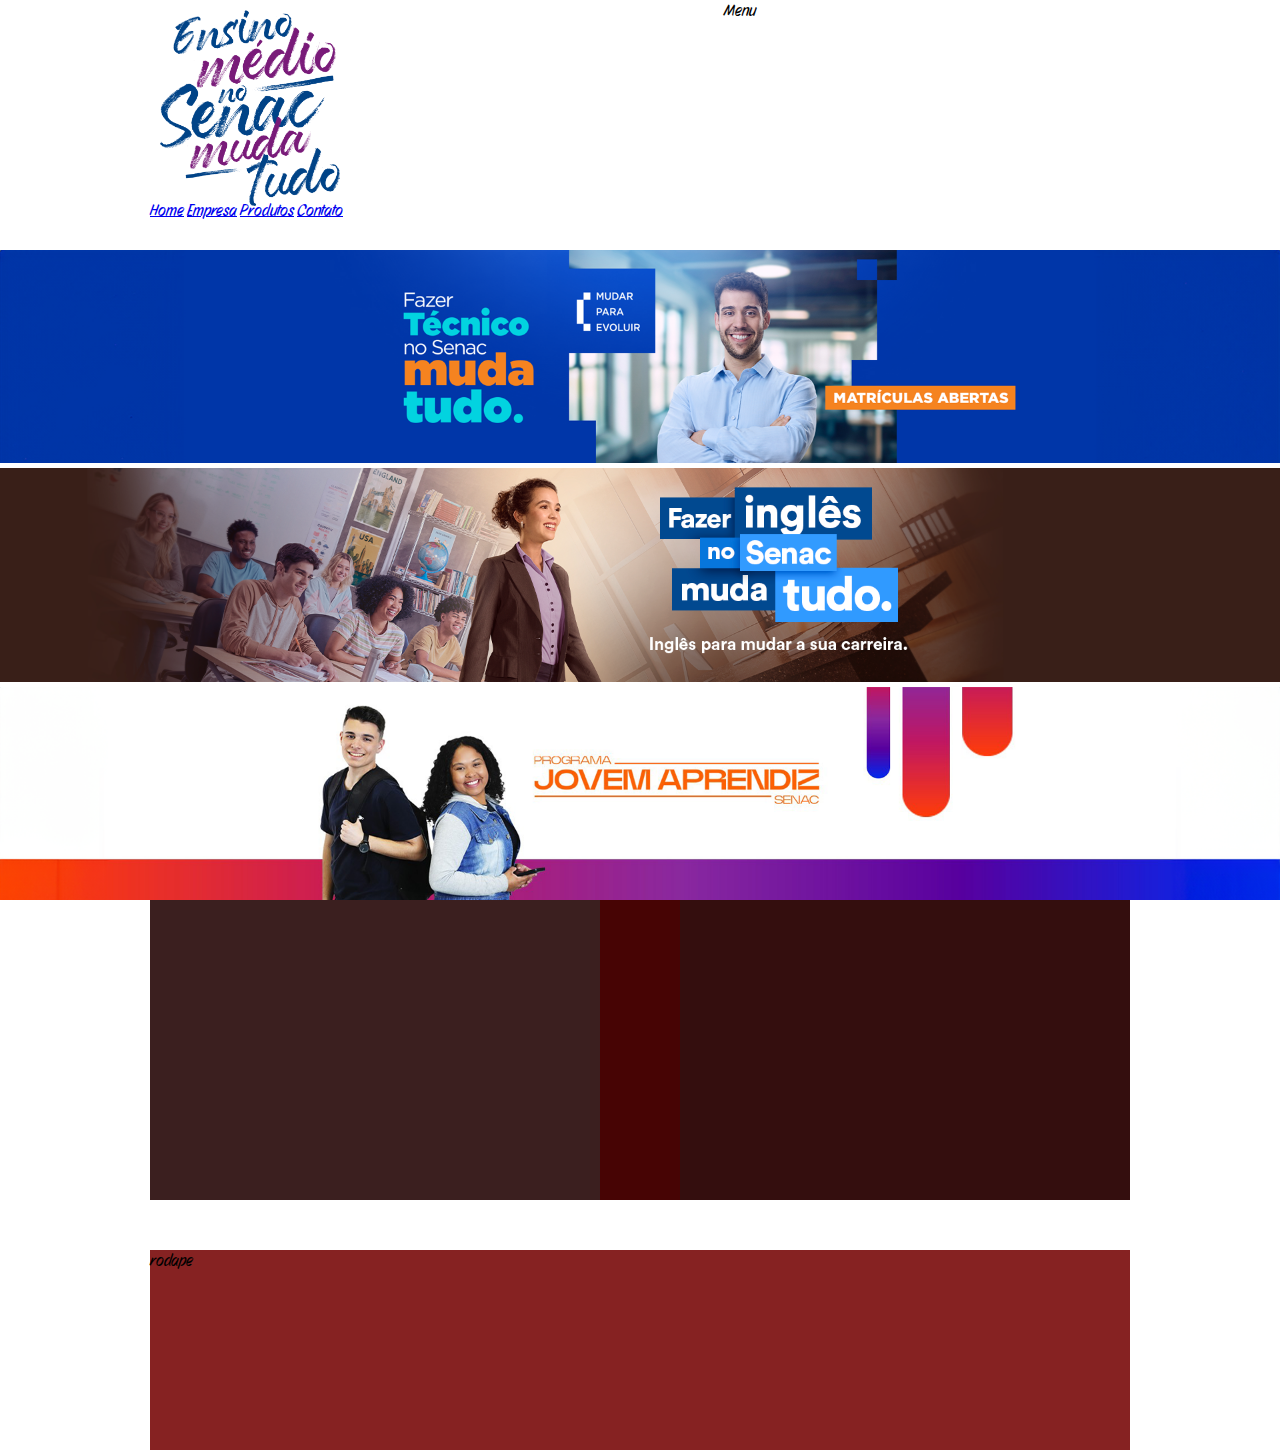
<file: index.html>
<!DOCTYPE html>
<html lang="en">
<head>
    <meta charset="UTF-8">
    <meta name="viewport" content="width=device-width, initial-scale=1.0">
    <link rel="stylesheet" type="text/css" href="estilo.css">
    <link rel="preconnect" href="https://fonts.googleapis.com">
<link rel="preconnect" href="https://fonts.gstatic.com" crossorigin>
<link href="https://fonts.googleapis.com/css2?family=Story+Script&display=swap" rel="stylesheet">
    <title>Document</title>
</head>
<body>
    <div id="topoContainer">
        <div id="logo">
            <img src="senac.png" width="180" />
        </div>
        <div id="menu">Menu</div>
          <div class="espacoTopo"></div>
         <a href="#">Home</a>
         <a href="#">Empresa</a>
         <a href="#">Produtos</a>
         <a href="#">Contato</a>
    </div>
    <div id="banner">
        <img src="Sorrisinho.png"width="100%">
        <img src="Tudo.png"width="100%">
        <img src="Xaxim.png"width="100%">
    </div>
    <div id="conteudoSite">
       <div id="esquerda">esquerda</div>
    <div id="direita">direita</div>
</div>
<div id="rodape">rodape</div>
</body>
</html>
</file>
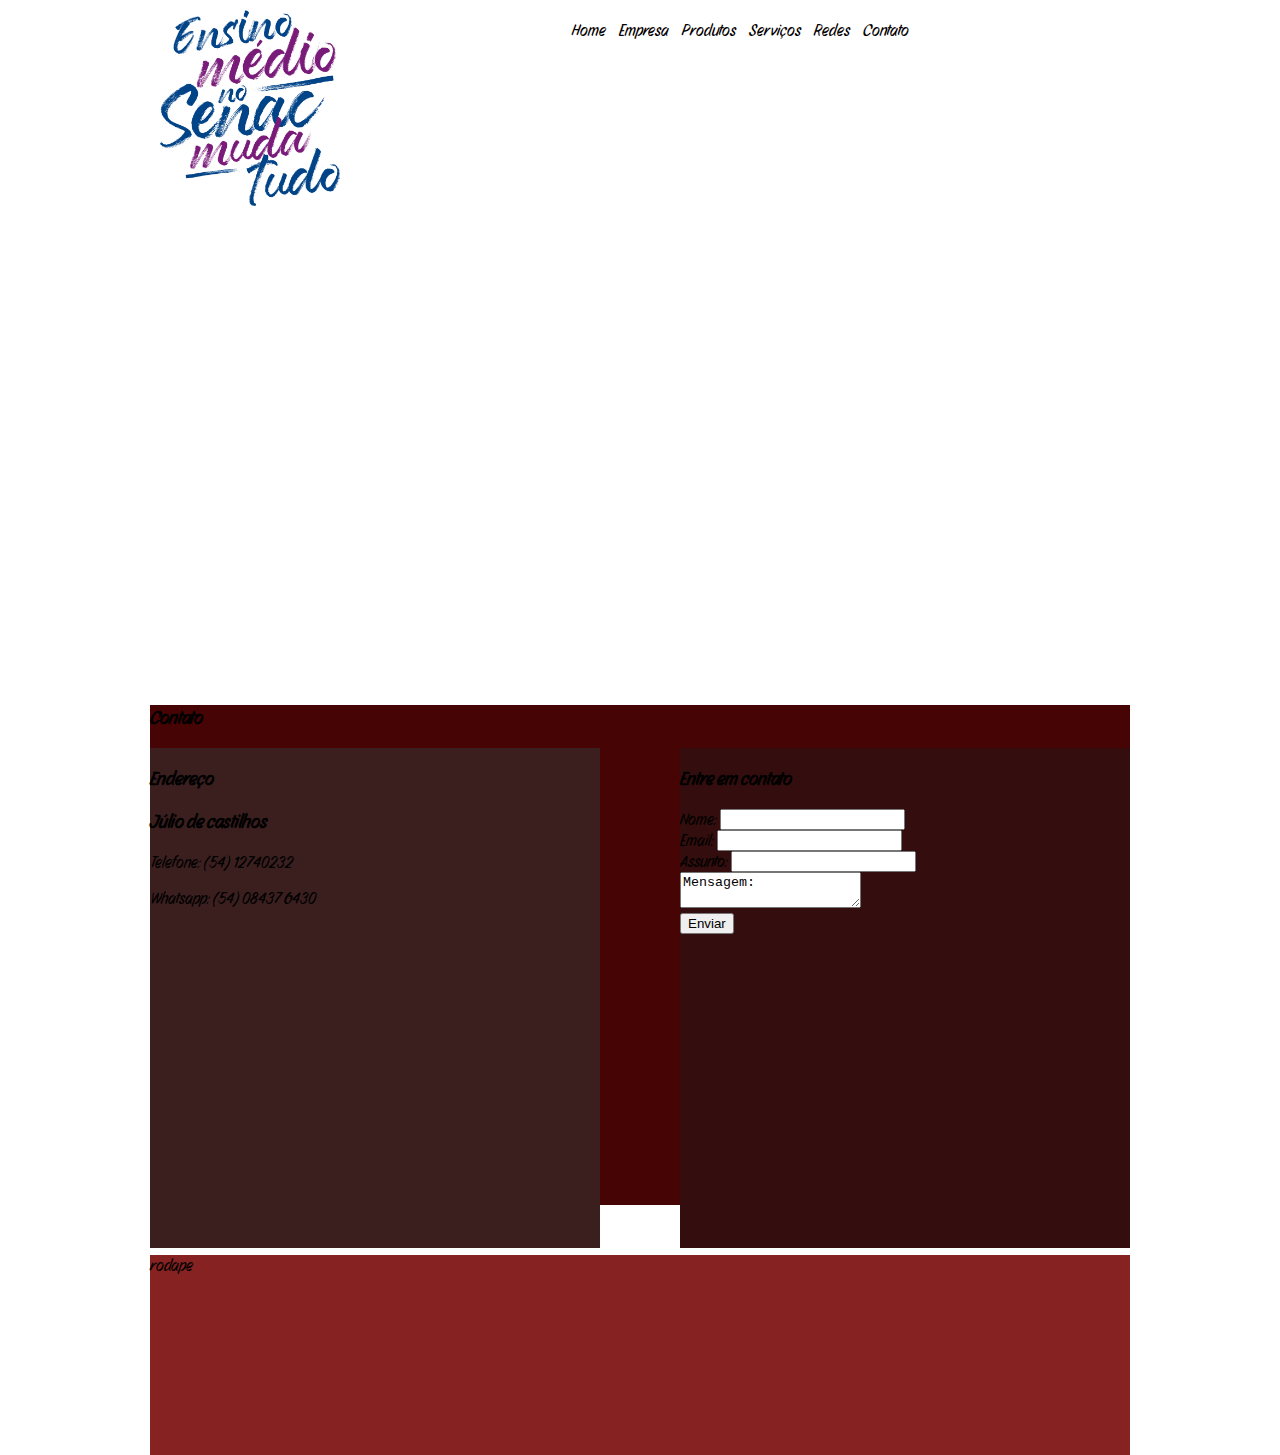
<file: contato.html>
<!DOCTYPE html>
<html lang="en">
<head>
    <meta charset="UTF-8">
    <meta name="viewport" content="width=device-width, initial-scale=1.0">
    <link rel="stylesheet" type="text/css" href="estilo.css">
    <link rel="preconnect" href="https://fonts.googleapis.com">
<link rel="preconnect" href="https://fonts.gstatic.com" crossorigin>
<link href="https://fonts.googleapis.com/css2?family=Story+Script&display=swap" rel="stylesheet">
    <title>Document</title>
</head>
<body>
    <div id="topoContainer">
        <div id="logo">
            <img src="senac.png" width="180" />
        </div>
        <div id="menu">
          <div class="espacoTopo"></div>
         <a href="index.html">Home</a>
         <a href="empresa.html">Empresa</a>
         <a href="produto.html">Produtos</a>
         <a href="serviços.html">Serviços</a>
         <a href="redes.html">Redes</a>
         <a href="contato.html">Contato</a>
    </div>
    </div>
<iframe src="https://www.google.com/maps/embed?pb=!1m18!1m12!1m3!1d13959.64081695014!2d-51.21797062718475!3d-29.168564970703816!2m3!1f0!2f0!3f0!3m2!1i1024!2i768!4f13.1!3m3!1m2!1s0x951ea3200efac6ed%3A0x7cd369232232c419!2sSenac%20Caxias%20do%20Sul!5e0!3m2!1spt-BR!2sbr!4v1756990676460!5m2!1spt-BR!2sbr" width="100%" height="450" style="border:0;" allowfullscreen="" loading="lazy" referrerpolicy="no-referrer-when-downgrade"></iframe>



    <div id="conteudoSite">
        <h3>Contato</h3>
       <div id="esquerda">
         <h3>Endereço</h3>
        <h3>Júlio de castilhos</h3>
        <p> Telefone: (54) 12740232
        <p>Whatsapp: (54) 08437 6430</p>

</p>
        </div>
       <div id="direita">
         <h3>Entre em contato</h3>
          Nome: <input class="input" type="text" /> <br>
          Email: <input class="input" type="email" /> <br>
          Assunto: <input class="input" type="texto" /> <br>
           <textarea class="mensagem">Mensagem:</textarea><br> 
           <input class="botao" type="submit" value="Enviar"/>
       </div>
</div>
<div id="rodape">rodape</div>
</body>
</html>
</file>
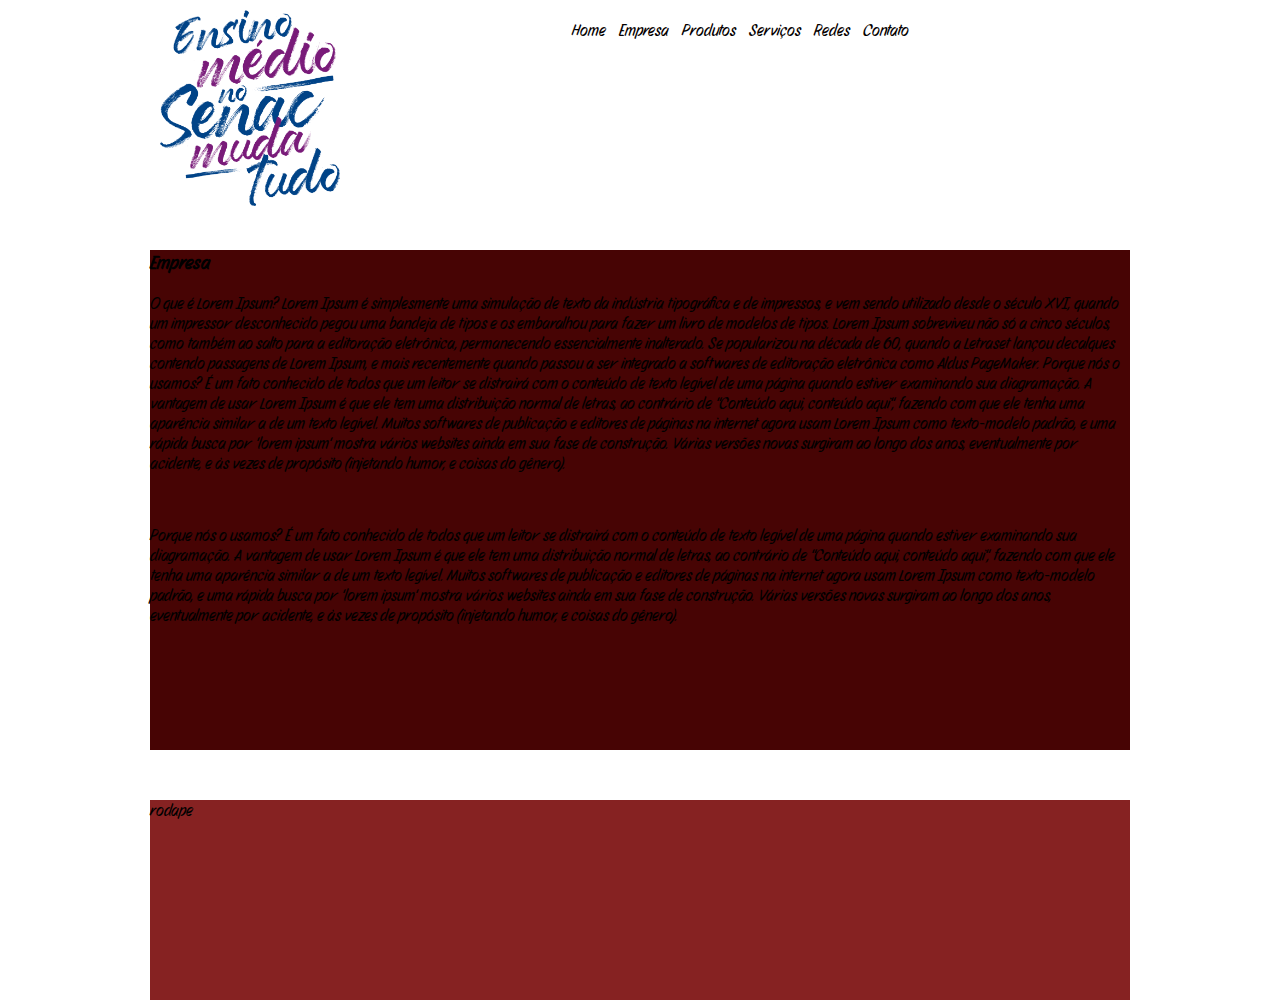
<file: empresa.html>
<!DOCTYPE html>
<html lang="en">
<head>
    <meta charset="UTF-8">
    <meta name="viewport" content="width=device-width, initial-scale=1.0">
    <link rel="stylesheet" type="text/css" href="estilo.css">
    <link rel="preconnect" href="https://fonts.googleapis.com">
<link rel="preconnect" href="https://fonts.gstatic.com" crossorigin>
<link href="https://fonts.googleapis.com/css2?family=Story+Script&display=swap" rel="stylesheet">
    <title>Document</title>
</head>
<body>
    <div id="topoContainer">
        <div id="logo">
            <img src="senac.png" width="180" />
        </div>
        <div id="menu">
          <div class="espacoTopo"></div>
         <a href="index.html">Home</a>
         <a href="empresa.html">Empresa</a>
         <a href="produto.html">Produtos</a>
         <a href="serviços.html">Serviços</a>
         <a href="redes.html">Redes</a>
         <a href="contato.html">Contato</a>
    </div>
    </div>
    <div id="conteudoSite">
        <h3>Empresa</h3>
       
          <p> 
O que é Lorem Ipsum?
Lorem Ipsum é simplesmente uma simulação de texto da indústria tipográfica e de impressos, e vem sendo utilizado desde o século XVI, quando um impressor desconhecido pegou uma bandeja de tipos e os embaralhou para fazer um livro de modelos de tipos. Lorem Ipsum sobreviveu não só a cinco séculos, como também ao salto para a editoração eletrônica, permanecendo essencialmente inalterado. Se popularizou na década de 60, quando a Letraset lançou decalques contendo passagens de Lorem Ipsum, e mais recentemente quando passou a ser integrado a softwares de editoração eletrônica como Aldus PageMaker.

Porque nós o usamos?
É um fato conhecido de todos que um leitor se distrairá com o conteúdo de texto legível de uma página quando estiver examinando sua diagramação. A vantagem de usar Lorem Ipsum é que ele tem uma distribuição normal de letras, ao contrário de "Conteúdo aqui, conteúdo aqui", fazendo com que ele tenha uma aparência similar a de um texto legível. Muitos softwares de publicação e editores de páginas na internet agora usam Lorem Ipsum como texto-modelo padrão, e uma rápida busca por 'lorem ipsum' mostra vários websites ainda em sua fase de construção. Várias versões novas surgiram ao longo dos anos, eventualmente por acidente, e às vezes de propósito (injetando humor, e coisas do gênero).

</p> <br>
        
  
          <p>Porque nós o usamos?
É um fato conhecido de todos que um leitor se distrairá com o conteúdo de texto legível de uma página quando estiver examinando sua diagramação. A vantagem de usar Lorem Ipsum é que ele tem uma distribuição normal de letras, ao contrário de "Conteúdo aqui, conteúdo aqui", fazendo com que ele tenha uma aparência similar a de um texto legível. Muitos softwares de publicação e editores de páginas na internet agora usam Lorem Ipsum como texto-modelo padrão, e uma rápida busca por 'lorem ipsum' mostra vários websites ainda em sua fase de construção. Várias versões novas surgiram ao longo dos anos, eventualmente por acidente, e às vezes de propósito (injetando humor, e coisas do gênero).</p>
       </div>
</div>
<div id="rodape">rodape</div>
</body>
</html>
</file>
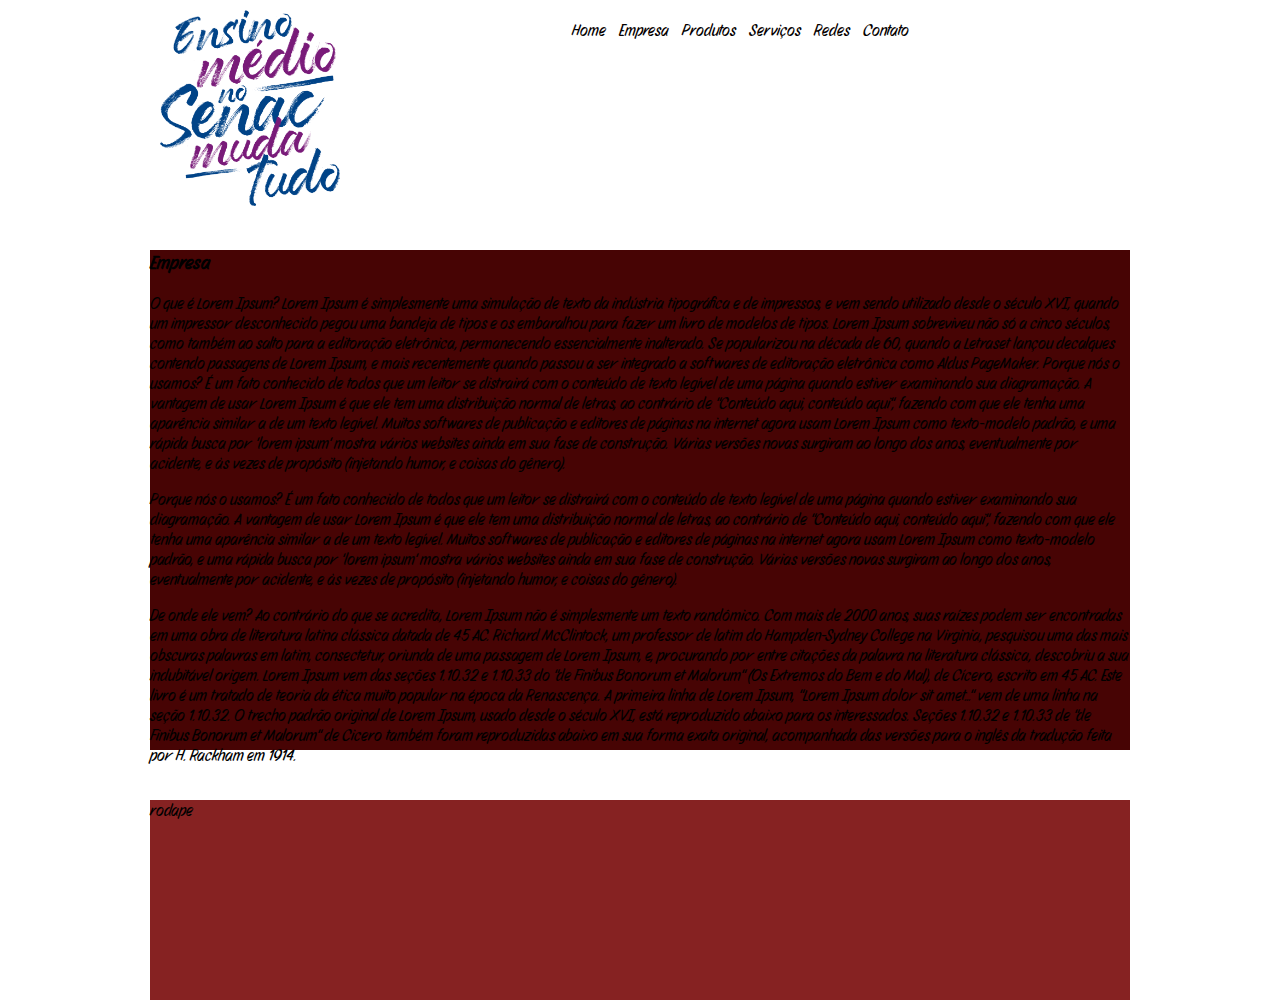
<file: produto.html>
<!DOCTYPE html>
<html lang="en">
<head>
    <meta charset="UTF-8">
    <meta name="viewport" content="width=device-width, initial-scale=1.0">
    <link rel="stylesheet" type="text/css" href="estilo.css">
    <link rel="preconnect" href="https://fonts.googleapis.com">
<link rel="preconnect" href="https://fonts.gstatic.com" crossorigin>
<link href="https://fonts.googleapis.com/css2?family=Story+Script&display=swap" rel="stylesheet">
    <title>Document</title>
</head>
<body>
    <div id="topoContainer">
        <div id="logo">
            <img src="senac.png" width="180" />
        </div>
        <div id="menu">
          <div class="espacoTopo"></div>
         <a href="index.html">Home</a>
         <a href="empresa.html">Empresa</a>
         <a href="produto.html">Produtos</a>
         <a href="serviços.html">Serviços</a>
         <a href="redes.html">Redes</a>
         <a href="contato.html">Contato</a>
    </div>
    </div>
    <div id="conteudoSite">
        <h3>Empresa</h3>
          <p> 
O que é Lorem Ipsum?
Lorem Ipsum é simplesmente uma simulação de texto da indústria tipográfica e de impressos, e vem sendo utilizado desde o século XVI, quando um impressor desconhecido pegou uma bandeja de tipos e os embaralhou para fazer um livro de modelos de tipos. Lorem Ipsum sobreviveu não só a cinco séculos, como também ao salto para a editoração eletrônica, permanecendo essencialmente inalterado. Se popularizou na década de 60, quando a Letraset lançou decalques contendo passagens de Lorem Ipsum, e mais recentemente quando passou a ser integrado a softwares de editoração eletrônica como Aldus PageMaker.

Porque nós o usamos?
É um fato conhecido de todos que um leitor se distrairá com o conteúdo de texto legível de uma página quando estiver examinando sua diagramação. A vantagem de usar Lorem Ipsum é que ele tem uma distribuição normal de letras, ao contrário de "Conteúdo aqui, conteúdo aqui", fazendo com que ele tenha uma aparência similar a de um texto legível. Muitos softwares de publicação e editores de páginas na internet agora usam Lorem Ipsum como texto-modelo padrão, e uma rápida busca por 'lorem ipsum' mostra vários websites ainda em sua fase de construção. Várias versões novas surgiram ao longo dos anos, eventualmente por acidente, e às vezes de propósito (injetando humor, e coisas do gênero).

</p>
          <p>Porque nós o usamos?
É um fato conhecido de todos que um leitor se distrairá com o conteúdo de texto legível de uma página quando estiver examinando sua diagramação. A vantagem de usar Lorem Ipsum é que ele tem uma distribuição normal de letras, ao contrário de "Conteúdo aqui, conteúdo aqui", fazendo com que ele tenha uma aparência similar a de um texto legível. Muitos softwares de publicação e editores de páginas na internet agora usam Lorem Ipsum como texto-modelo padrão, e uma rápida busca por 'lorem ipsum' mostra vários websites ainda em sua fase de construção. Várias versões novas surgiram ao longo dos anos, eventualmente por acidente, e às vezes de propósito (injetando humor, e coisas do gênero).</p>
       <p>De onde ele vem?
Ao contrário do que se acredita, Lorem Ipsum não é simplesmente um texto randômico. Com mais de 2000 anos, suas raízes podem ser encontradas em uma obra de literatura latina clássica datada de 45 AC. Richard McClintock, um professor de latim do Hampden-Sydney College na Virginia, pesquisou uma das mais obscuras palavras em latim, consectetur, oriunda de uma passagem de Lorem Ipsum, e, procurando por entre citações da palavra na literatura clássica, descobriu a sua indubitável origem. Lorem Ipsum vem das seções 1.10.32 e 1.10.33 do "de Finibus Bonorum et Malorum" (Os Extremos do Bem e do Mal), de Cícero, escrito em 45 AC. Este livro é um tratado de teoria da ética muito popular na época da Renascença. A primeira linha de Lorem Ipsum, "Lorem Ipsum dolor sit amet..." vem de uma linha na seção 1.10.32.

O trecho padrão original de Lorem Ipsum, usado desde o século XVI, está reproduzido abaixo para os interessados. Seções 1.10.32 e 1.10.33 de "de Finibus Bonorum et Malorum" de Cicero também foram reproduzidas abaixo em sua forma exata original, acompanhada das versões para o inglês da tradução feita por H. Rackham em 1914.</p>
</div>
</div>
<div id="rodape">rodape</div>
</body>
</html>
</file>
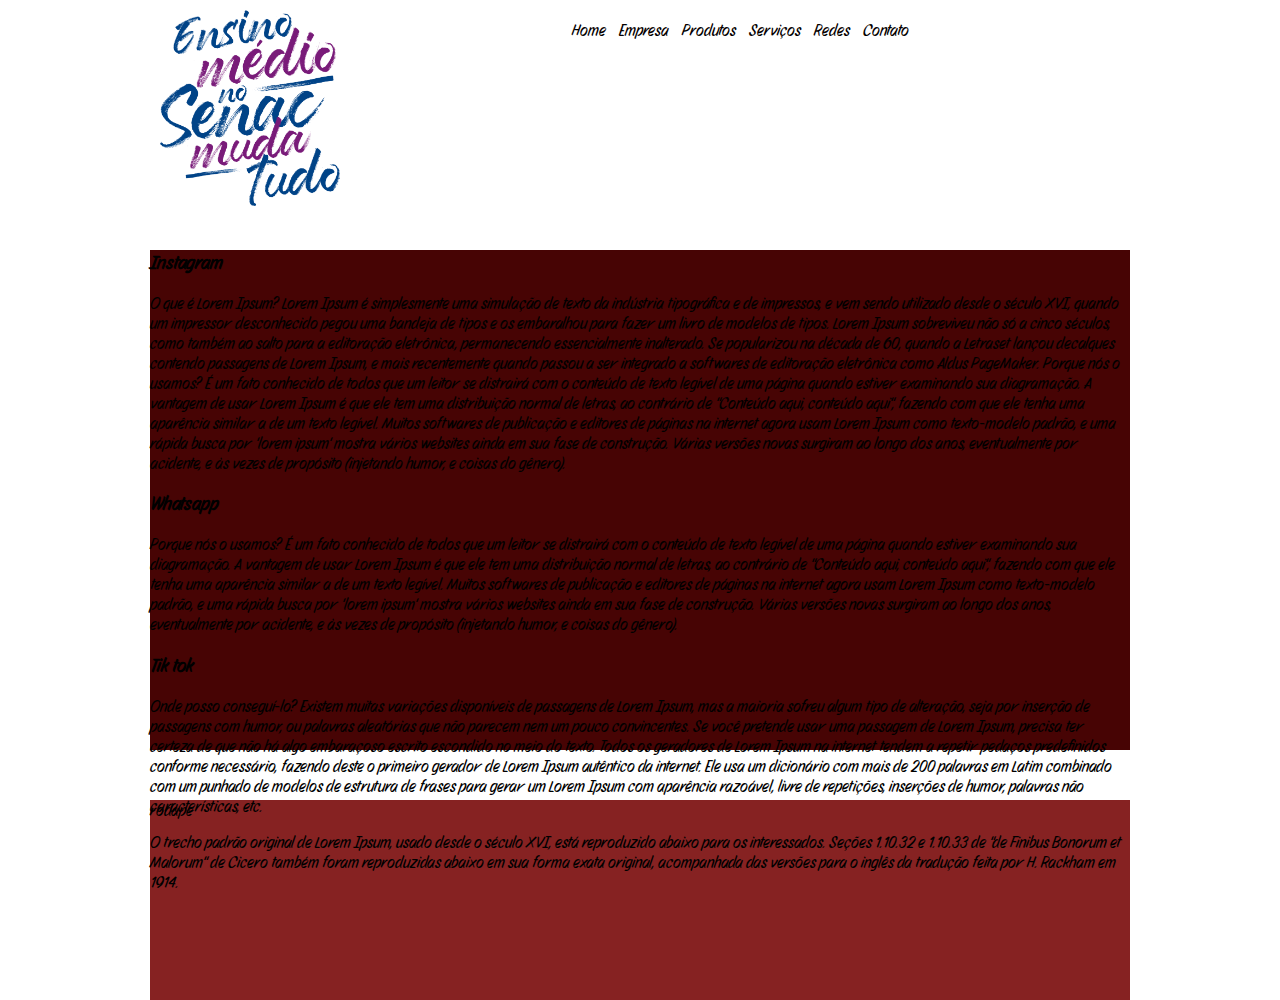
<file: redes.html>
<!DOCTYPE html>
<html lang="en">
<head>
    <meta charset="UTF-8">
    <meta name="viewport" content="width=device-width, initial-scale=1.0">
    <link rel="stylesheet" type="text/css" href="estilo.css">
    <link rel="preconnect" href="https://fonts.googleapis.com">
<link rel="preconnect" href="https://fonts.gstatic.com" crossorigin>
<link href="https://fonts.googleapis.com/css2?family=Story+Script&display=swap" rel="stylesheet">
    <title>Document</title>
</head>
<body>
    <div id="topoContainer">
        <div id="logo">
            <img src="senac.png" width="180" />
        </div>
        <div id="menu">
          <div class="espacoTopo"></div>
         <a href="index.html">Home</a>
         <a href="empresa.html">Empresa</a>
         <a href="produto.html">Produtos</a>
         <a href="serviços.html">Serviços</a>
         <a href="redes.html">Redes</a>
         <a href="contato.html">Contato</a>
    </div>
    </div>
    <div id="conteudoSite">
        <h3>Instagram</h3>
          <p> 
O que é Lorem Ipsum?
Lorem Ipsum é simplesmente uma simulação de texto da indústria tipográfica e de impressos, e vem sendo utilizado desde o século XVI, quando um impressor desconhecido pegou uma bandeja de tipos e os embaralhou para fazer um livro de modelos de tipos. Lorem Ipsum sobreviveu não só a cinco séculos, como também ao salto para a editoração eletrônica, permanecendo essencialmente inalterado. Se popularizou na década de 60, quando a Letraset lançou decalques contendo passagens de Lorem Ipsum, e mais recentemente quando passou a ser integrado a softwares de editoração eletrônica como Aldus PageMaker.
Porque nós o usamos?
É um fato conhecido de todos que um leitor se distrairá com o conteúdo de texto legível de uma página quando estiver examinando sua diagramação. A vantagem de usar Lorem Ipsum é que ele tem uma distribuição normal de letras, ao contrário de "Conteúdo aqui, conteúdo aqui", fazendo com que ele tenha uma aparência similar a de um texto legível. Muitos softwares de publicação e editores de páginas na internet agora usam Lorem Ipsum como texto-modelo padrão, e uma rápida busca por 'lorem ipsum' mostra vários websites ainda em sua fase de construção. Várias versões novas surgiram ao longo dos anos, eventualmente por acidente, e às vezes de propósito (injetando humor, e coisas do gênero).
</p>
<h3>Whatsapp</h3>
<p>Porque nós o usamos?
É um fato conhecido de todos que um leitor se distrairá com o conteúdo de texto legível de uma página quando estiver examinando sua diagramação. A vantagem de usar Lorem Ipsum é que ele tem uma distribuição normal de letras, ao contrário de "Conteúdo aqui, conteúdo aqui", fazendo com que ele tenha uma aparência similar a de um texto legível. Muitos softwares de publicação e editores de páginas na internet agora usam Lorem Ipsum como texto-modelo padrão, e uma rápida busca por 'lorem ipsum' mostra vários websites ainda em sua fase de construção. Várias versões novas surgiram ao longo dos anos, eventualmente por acidente, e às vezes de propósito (injetando humor, e coisas do gênero).</p>
<h3>Tik tok</h3>
<p>Onde posso conseguí-lo?
Existem muitas variações disponíveis de passagens de Lorem Ipsum, mas a maioria sofreu algum tipo de alteração, seja por inserção de passagens com humor, ou palavras aleatórias que não parecem nem um pouco convincentes. Se você pretende usar uma passagem de Lorem Ipsum, precisa ter certeza de que não há algo embaraçoso escrito escondido no meio do texto. Todos os geradores de Lorem Ipsum na internet tendem a repetir pedaços predefinidos conforme necessário, fazendo deste o primeiro gerador de Lorem Ipsum autêntico da internet. Ele usa um dicionário com mais de 200 palavras em Latim combinado com um punhado de modelos de estrutura de frases para gerar um Lorem Ipsum com aparência razoável, livre de repetições, inserções de humor, palavras não características, etc.</p>
O trecho padrão original de Lorem Ipsum, usado desde o século XVI, está reproduzido abaixo para os interessados. Seções 1.10.32 e 1.10.33 de "de Finibus Bonorum et Malorum" de Cicero também foram reproduzidas abaixo em sua forma exata original, acompanhada das versões para o inglês da tradução feita por H. Rackham em 1914.</p>
</div>
<div id="rodape">rodape</div>
</body>
</html>
</file>
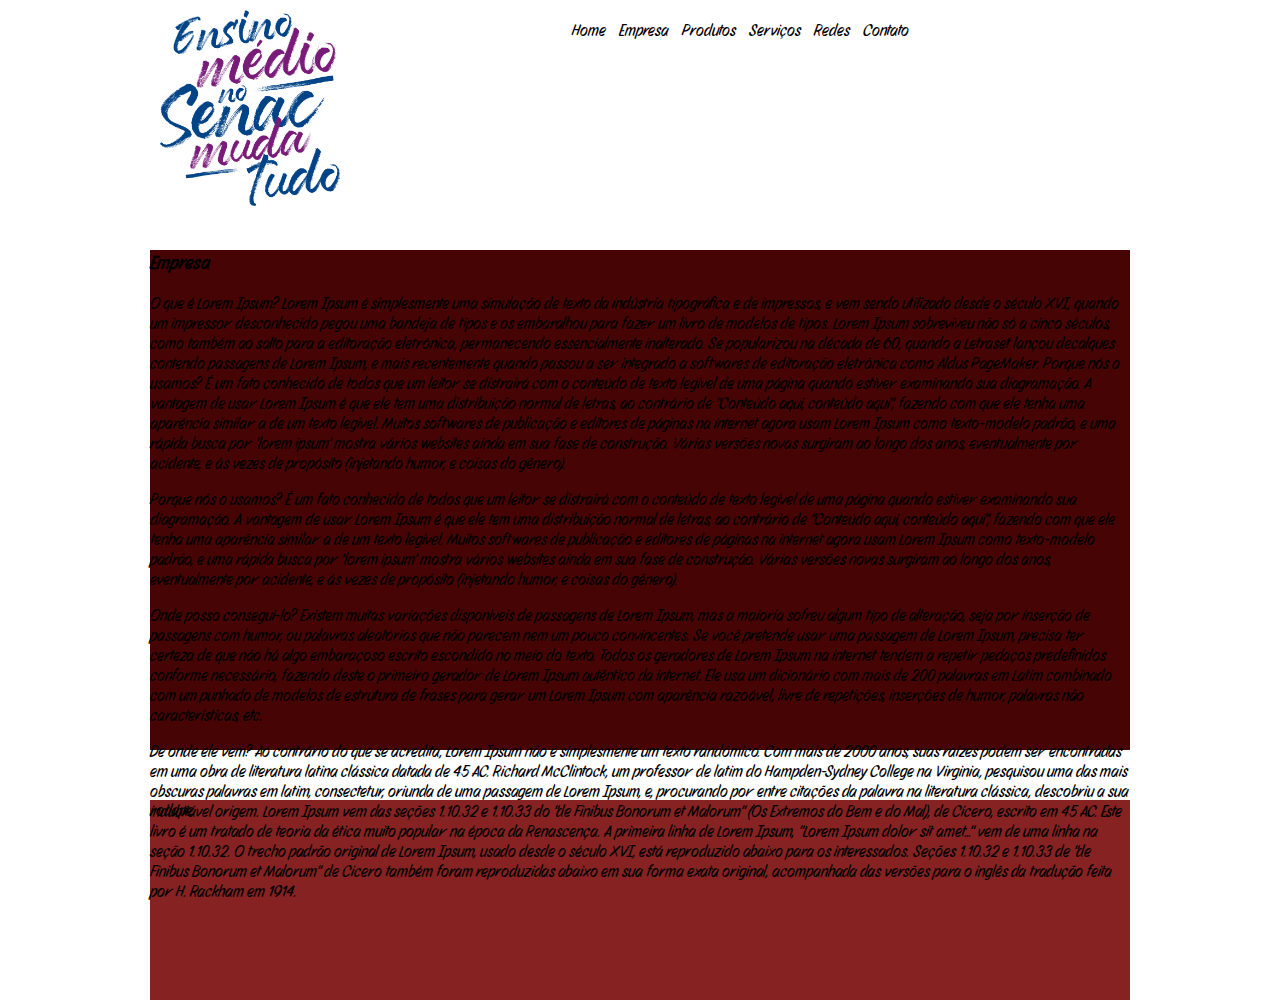
<file: serviços.html>
<!DOCTYPE html>
<html lang="en">
<head>
    <meta charset="UTF-8">
    <meta name="viewport" content="width=device-width, initial-scale=1.0">
    <link rel="stylesheet" type="text/css" href="estilo.css">
    <link rel="preconnect" href="https://fonts.googleapis.com">
<link rel="preconnect" href="https://fonts.gstatic.com" crossorigin>
<link href="https://fonts.googleapis.com/css2?family=Story+Script&display=swap" rel="stylesheet">
    <title>Document</title>
</head>
<body>
    <div id="topoContainer">
        <div id="logo">
            <img src="senac.png" width="180" />
        </div>
        <div id="menu">
          <div class="espacoTopo"></div>
         <a href="index.html">Home</a>
         <a href="empresa.html">Empresa</a>
         <a href="produto.html">Produtos</a>
         <a href="serviços.html">Serviços</a>
         <a href="redes.html">Redes</a>
         <a href="contato.html">Contato</a>
    </div>
    </div>
    <div id="conteudoSite">
        <h3>Empresa</h3>
          <p> 
O que é Lorem Ipsum?
Lorem Ipsum é simplesmente uma simulação de texto da indústria tipográfica e de impressos, e vem sendo utilizado desde o século XVI, quando um impressor desconhecido pegou uma bandeja de tipos e os embaralhou para fazer um livro de modelos de tipos. Lorem Ipsum sobreviveu não só a cinco séculos, como também ao salto para a editoração eletrônica, permanecendo essencialmente inalterado. Se popularizou na década de 60, quando a Letraset lançou decalques contendo passagens de Lorem Ipsum, e mais recentemente quando passou a ser integrado a softwares de editoração eletrônica como Aldus PageMaker.
Porque nós o usamos?
É um fato conhecido de todos que um leitor se distrairá com o conteúdo de texto legível de uma página quando estiver examinando sua diagramação. A vantagem de usar Lorem Ipsum é que ele tem uma distribuição normal de letras, ao contrário de "Conteúdo aqui, conteúdo aqui", fazendo com que ele tenha uma aparência similar a de um texto legível. Muitos softwares de publicação e editores de páginas na internet agora usam Lorem Ipsum como texto-modelo padrão, e uma rápida busca por 'lorem ipsum' mostra vários websites ainda em sua fase de construção. Várias versões novas surgiram ao longo dos anos, eventualmente por acidente, e às vezes de propósito (injetando humor, e coisas do gênero).
</p>
<p>Porque nós o usamos?
É um fato conhecido de todos que um leitor se distrairá com o conteúdo de texto legível de uma página quando estiver examinando sua diagramação. A vantagem de usar Lorem Ipsum é que ele tem uma distribuição normal de letras, ao contrário de "Conteúdo aqui, conteúdo aqui", fazendo com que ele tenha uma aparência similar a de um texto legível. Muitos softwares de publicação e editores de páginas na internet agora usam Lorem Ipsum como texto-modelo padrão, e uma rápida busca por 'lorem ipsum' mostra vários websites ainda em sua fase de construção. Várias versões novas surgiram ao longo dos anos, eventualmente por acidente, e às vezes de propósito (injetando humor, e coisas do gênero).</p>
<p>Onde posso conseguí-lo?
Existem muitas variações disponíveis de passagens de Lorem Ipsum, mas a maioria sofreu algum tipo de alteração, seja por inserção de passagens com humor, ou palavras aleatórias que não parecem nem um pouco convincentes. Se você pretende usar uma passagem de Lorem Ipsum, precisa ter certeza de que não há algo embaraçoso escrito escondido no meio do texto. Todos os geradores de Lorem Ipsum na internet tendem a repetir pedaços predefinidos conforme necessário, fazendo deste o primeiro gerador de Lorem Ipsum autêntico da internet. Ele usa um dicionário com mais de 200 palavras em Latim combinado com um punhado de modelos de estrutura de frases para gerar um Lorem Ipsum com aparência razoável, livre de repetições, inserções de humor, palavras não características, etc.</p>
<p>De onde ele vem?
Ao contrário do que se acredita, Lorem Ipsum não é simplesmente um texto randômico. Com mais de 2000 anos, suas raízes podem ser encontradas em uma obra de literatura latina clássica datada de 45 AC. Richard McClintock, um professor de latim do Hampden-Sydney College na Virginia, pesquisou uma das mais obscuras palavras em latim, consectetur, oriunda de uma passagem de Lorem Ipsum, e, procurando por entre citações da palavra na literatura clássica, descobriu a sua indubitável origem. Lorem Ipsum vem das seções 1.10.32 e 1.10.33 do "de Finibus Bonorum et Malorum" (Os Extremos do Bem e do Mal), de Cícero, escrito em 45 AC. Este livro é um tratado de teoria da ética muito popular na época da Renascença. A primeira linha de Lorem Ipsum, "Lorem Ipsum dolor sit amet..." vem de uma linha na seção 1.10.32.

O trecho padrão original de Lorem Ipsum, usado desde o século XVI, está reproduzido abaixo para os interessados. Seções 1.10.32 e 1.10.33 de "de Finibus Bonorum et Malorum" de Cicero também foram reproduzidas abaixo em sua forma exata original, acompanhada das versões para o inglês da tradução feita por H. Rackham em 1914.</p>
</div>
<div id="rodape">rodape</div>
</body>
</html>
</file>
<file: estilo.css>
* body{
    margin: 0px;
    padding: 0px;
    font-family: "Story Script", sans-serif;
}
#topoContainer{
    width: 980px;
    height: 200px;
    margin: auto;
    /*background-color: rgb(188, 66, 66);*/
}
#logo{
    width: 200px;
    height: 200px;
    float: left;
    /*background-color: rgb(164, 8, 8);*/
}
#logo img{
    float: left;
    padding: 10px 10px 10px 10px;
}
#menu{
    width: 780px;
    height: 200px;
    float: right;
    /*background-color: rgb(75, 1, 1);*/
    text-align: center;
    word-spacing: 10px;
}
#menu a{
    color: rgb(5, 0, 0);
    text-decoration: none;
    margin-top: 20px;
}
#menu a:hover{
    color:rgb(128, 0, 255);
}
.espacoTopo{
    padding-top: 20px;
}
#banner{
    width: 100%;
    height: 400px;
    /*background-color: rgb(164,19,18); */
    margin: auto;
    margin-top: 50px;
}
#conteudoSite{
    width: 980px;
    height: 500px;
    background-color:rgb(71, 4, 4); 
    margin: auto;
    margin-top: 50px;
}
#esquerda{
    width: 450px;
    height: 500px;
    float: left;
    background-color: rgb(59, 31, 31);
}
#direita{
    width: 450px;
    height: 500px;
    background-color: rgb(52, 14, 14);
    float: right;
}
#rodape{
    width: 980px;
    height: 200px;
    background-color: rgb(134, 34, 34);
    margin: auto;
    margin-top: 50px;
}
</file>
